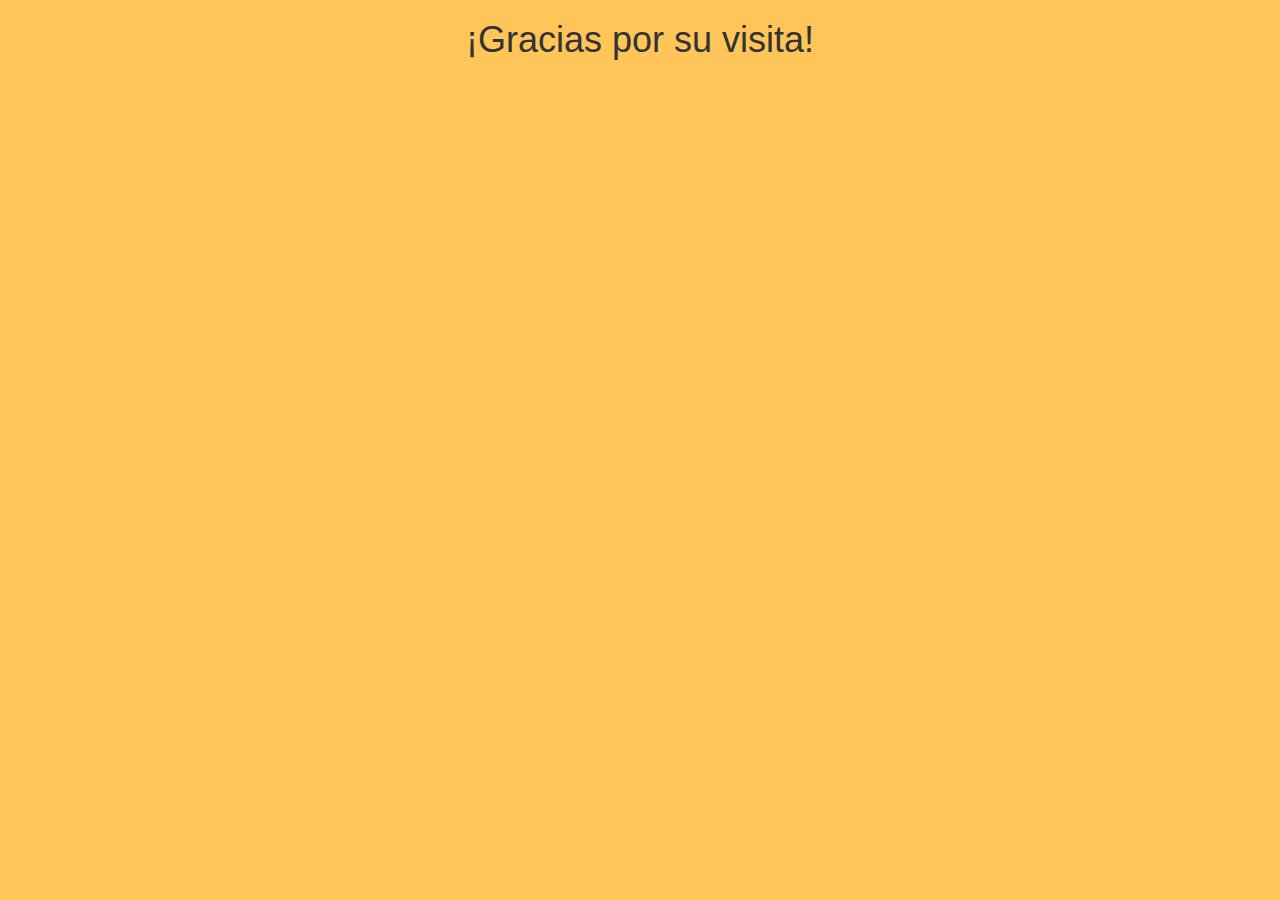
<file: WebContent/html/gracias.html>
<!DOCTYPE html>
<html>
<head>

<link rel="stylesheet" href="https://maxcdn.bootstrapcdn.com/bootstrap/3.3.7/css/bootstrap.min.css" 
integrity="sha384-BVYiiSIFeK1dGmJRAkycuHAHRg32OmUcww7on3RYdg4Va+PmSTsz/K68vbdEjh4u" crossorigin="anonymous">
<link rel="stylesheet" href="../css/miestilo.css">



<meta charset="ISO-8859-1">
<title>Insert title here</title>
</head>
<body>

<h1>�Gracias por su visita!</h1>

</body>
</html>
</file>
<file: WebContent/css/miestilo.css>
@CHARSET "ISO-8859-1";
body{
	background-color: #ffc559;
}
h1{
	text-align: center;
	
}

footer{
	margin-top: 100px;
}
</file>
